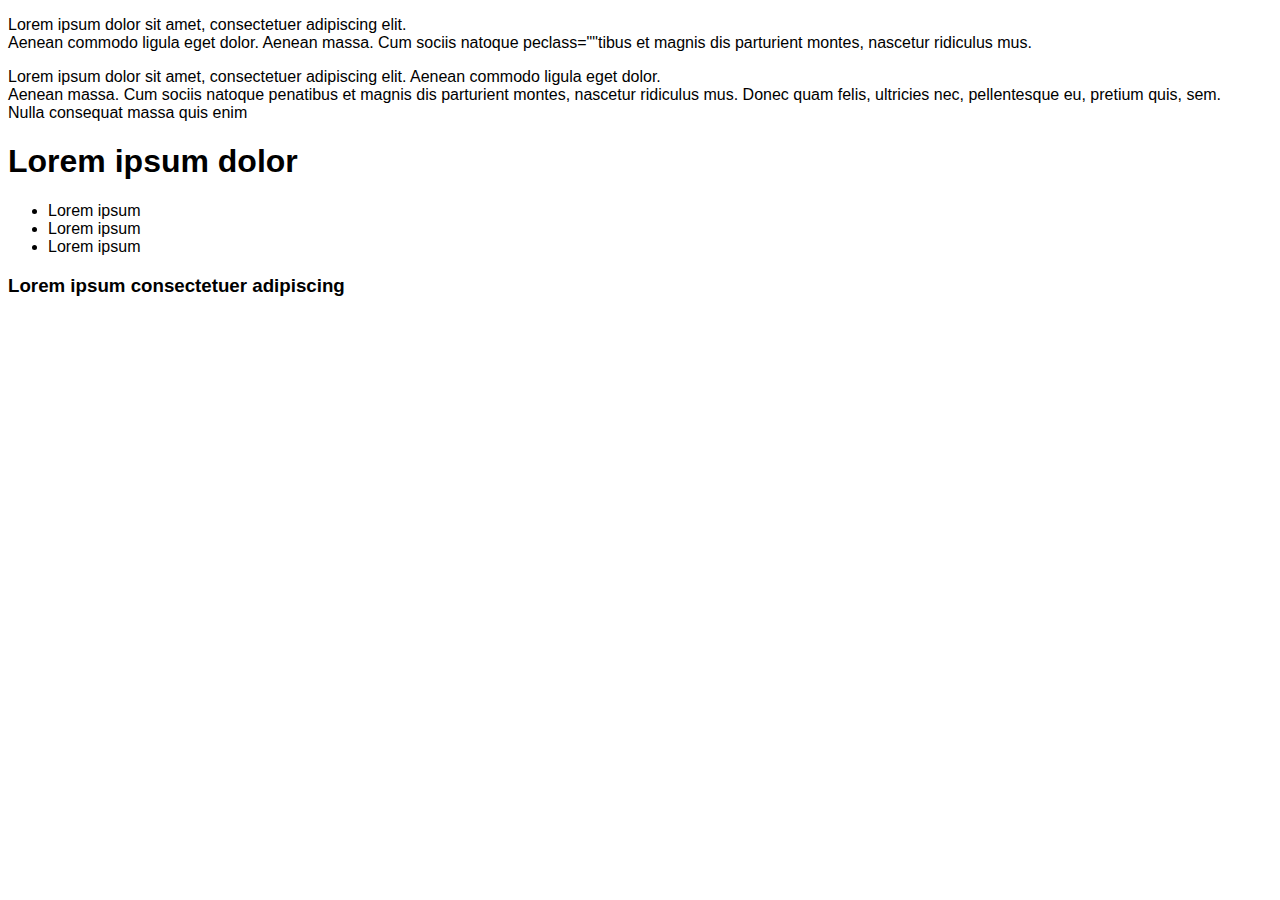
<file: src/index2.html>
<!DOCTYPE html>

<html lang="en">

<head>

    <meta charset="UTF-8">
    <title>CSS - Часть 1</title>

    <title>Document</title>
 <link rel="stylesheet" href="css/style.css">
</head>

<body>

   <div>
    <div class="block">
        <p class="text" custom_data="">Lorem ipsum dolor sit amet, consectetuer adipiscing elit. <br> <span id="text_span">Aenean commodo ligula eget dolor. Aenean massa.</span> Cum sociis natoque peclass=""tibus et magnis dis parturient montes, nascetur ridiculus mus.</p>
    </div>

<p>Lorem ipsum dolor sit amet, consectetuer adipiscing elit. Aenean commodo ligula eget dolor. <br>Aenean massa. Cum sociis natoque penatibus et magnis dis parturient montes, nascetur ridiculus mus. Donec quam felis, ultricies nec, pellentesque eu, pretium quis, sem. <br>Nulla consequat massa quis enim </p>
</div>
</body>
<div>
    <h1>Lorem ipsum dolor</h1>
    <ul>
        <li>Lorem ipsum</li>
        <li>Lorem ipsum</li>
        <li>Lorem ipsum</li>
        
    </ul>
    
    <b></b><h3>Lorem ipsum consectetuer adipiscing</h3>
</div>

</html>
</file>
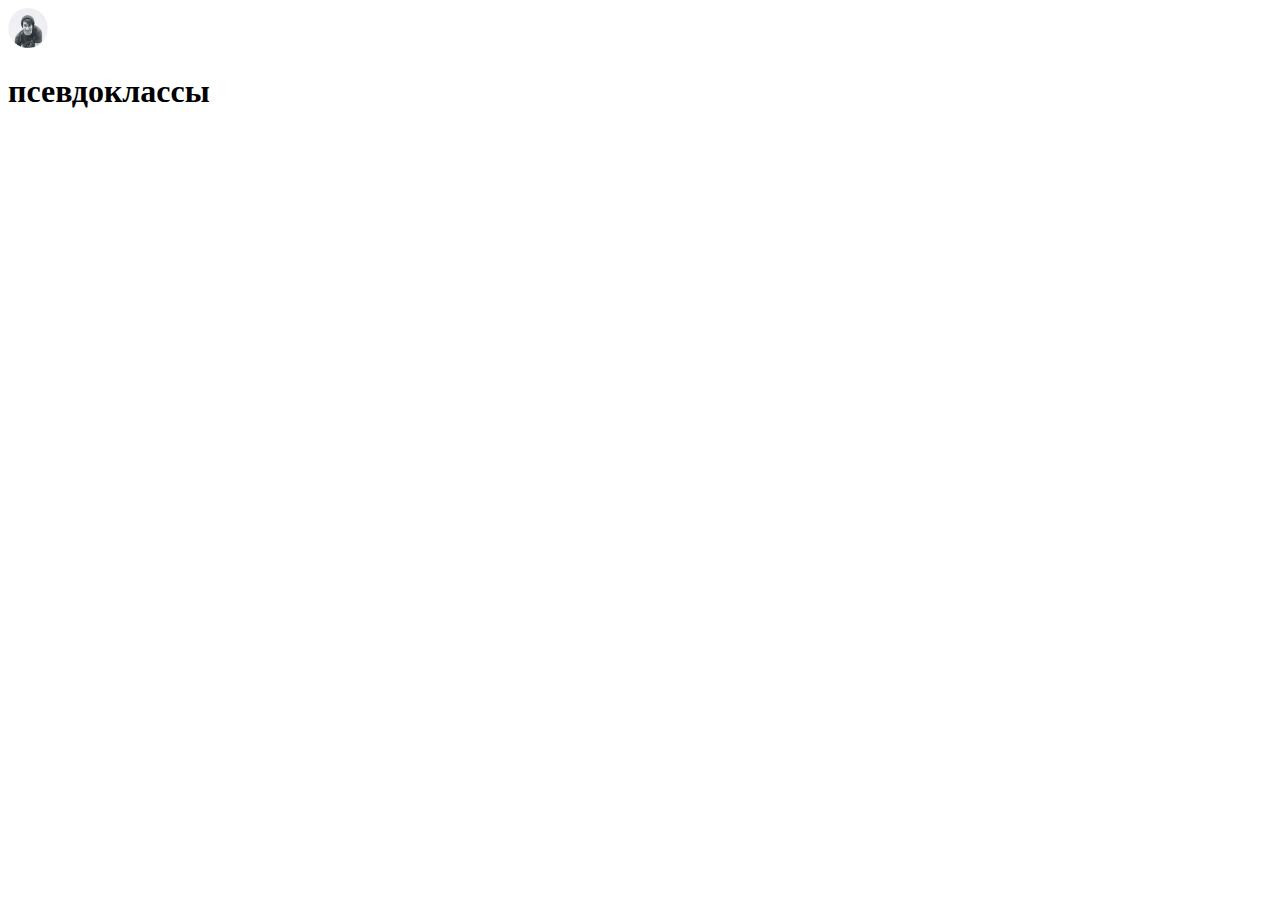
<file: src/index3.html>
<!DOCTYPE html>
<html lang="en">
<head>
    <meta charset="UTF-8">
    <title>Красивая талица</title>
    <link rel="stylesheet" href="css/style2.css">
</head>
<body>
    <div class="title">
        <img src="img/1.jpg" alt="" width="40">
        <h1>псевдоклассы</h1>
        
    </div>
  
    
</body>
</html>
</file>
<file: src/css/style.css>
body{
    font-family: Arial, sans-serif;
}
.navid{
    width: 100%;
    height: 60px;
    background: #153b50;
    }
.logo{
    color: white;
    font-size: 25px;
    line-height:60px;
    padding-left: 260px;
    float: left;
    }
.menu{
    float:left;
    padding-left: 289px;
}

.menu li{
    float: left;
    line-height: 18px;
    color: #ffffff;
    margin-right: 28px;
    font-size: 17px;
    text-transform: uppercase;
    margin:23px
}
.maine{
    width: 100%;
    height: 750px;
    background:url(../img/w2.jpg) 90% 100%/auto 85% no-repeat  , url(../img/w.jpg)  center/cover no-repeat;
    }
.title_container{
    float:left;
    margin: 200px 0px 0px 400px;
    color: #153752;
    text-align: center
}
.title_container h1{
    font-size: 60px;
    font-weight: bolder
    }
.title_container h4{
    margin-top: 25px;
    font-size: 20px;
    color: #8ea0a4;
}
.title_container input{
    color: #6a7878;
    height: 40px;
    text-align: center;
    border: 3px solid #96a4a4;
    background: none;
    border-radius: 7px;
    font-size: 13px;
    padding: 0px 10px;
   margin: 37px 8px 0px 8px
    }
.main h2{
    text-align: center;
    border-bottom: 4px solid #ea7901;
    padding-bottom: 15px;
    width: 150px;
    font-size: 25px;
    margin-left: calc(50% - 75px);
    margin-top: 50px;
    text-transform: uppercase;
    font-weight:bolder;
    }
   
        
.im{
    width: 70px;
    height: 70px;
}
.img{
    display: block;
    margin: 20px 0px 0px 630px;
    }

.text2 {
    
    font-size:15px;
    margin: 220px 0px 0px 450px;
    text-align:start;
    color: #505457;
    width: 650px;
    
    
}
.text2 input{
    font-size: 15px;
    background: none;
    border: 2px solid #505457;
    border-radius: 7px;
    padding: 5px 5px 5px 30px;
    color: #505457;
    text-align: center;
    height: 30px;
    margin: 15px 0px 0px 250px;
    }
.skills h2{
    font-weight: bolder; 
    color:#153b50;
    text-transform: uppercase;
    font-size: 25px;
    text-align: center;
    border-bottom: 4px solid #ea7901;
    padding-bottom: 15px;
    width: 170px;
    margin-left: calc(50% - 85px);
    margin-top: 200px;
   }

.bga{
    width: 100%;
    height: 500px;
    background: url(../img/img3.jpg)  0% 100%/auto 110% no-repeat;
    }
.flex{
 width: 1000px;
 margin: 0 auto;
}   

.skills_item{
    width: 250px;
    margin: 0 auto;
    float: left;
    margin-top: 200px;
    text-align: center;
    line-height: 20px;
}
.skills_item h3{
    text-align: center;
    font-size: 20px;
    margin: 10px auto;
    padding-bottom: 10px;
    color: #ea7901;
    font-weight: bolder;  
} 
.clear{
    clear: left;
}




.keys h2{
   font-weight: bolder;
    color:#153b50;
    text-transform: uppercase;
    font-size: 25px;
    text-align: center;
    border-bottom: 4px solid #ea7901;
    padding-bottom: 15px;
    width: 100px;
    margin-left: calc(50% - 50px);
    margin-top: 200px;
    }
.parag{
     font-size:15px;
    margin: 80px 0px 0px 450px;
    text-align:start;
    color: #505457;
    width: 650px;
}
.table_1{
    width: 900px;
    height: 465px;
    display: block;
    margin: 40px 0px 0px 300px;
    }

.flex_2{
  margin: 0px auto;
    width: 910px;
}
.viv{
    width: 160px;
     margin: 0 auto;
    float: left;
    text-align: center;
    line-height: 10px;
    }
    
.viv_2{
    width: 715px;
    margin-top: 30px;
    float:none;
    text-align:justify;
    margin: 30px 200px;
    }
    
    .viv h3{
    font-weight: bolder;
    color: #153b50;
    }
    
.viv_2 h4{
    font-size: 17px;
    font-weight: bolder;
    color: #153b50;

    
    


}
.viv input{
    color: white;
    height: 34px;
    width: 155px;
    text-transform: uppercase;
    background: #64b5ae;
    font-size: 15px;
    border-radius: 7px; 
}

.clear{
    clear:left;
}

.raschet h2{
    font-size: 25px;
    color: #153b50;
    font-weight: bolder;
   float: left;
    margin: 0px 0px 2000px 500px;  
}
.mySelect{
    display: block;
    width: 780px;
    height: 54px;
    background: #ececec;
    }
</file>
<file: src/css/style2.css>
marging: 0;
    poddinfg: 0;

.title{
    padding: 20px;
}

a:visited{
    color: red
}

a:link{
    color: brown
}
a:hover{
    color: blue    
}
input:focus{
    color: fuchsia
}
input:disabled+span{
    border: 6px solid red
}
input:enabled+span{
    border: 2px solid dreen
}
span:empty:after{
    content: "<>";
    color: aqua
}
input:invalid{
    background: red
}
input:valid{
    background: green
}
input:required{
background: yellow;
    border: red solid 8px
    
}
input:optional{
    background: gray;
    border: red solid 4px;
}





.viv{
    width: 900px;
    height: 70px;
    text-align:left;
    float: left;
    margin: 25px 0px 0px 300px;
    float: left;
     color: #153b50;
    
    }
.viv_2{
    width: 670px;
    height: 55px;
    float:left;
     margin: 0px 0px 700px 500px;
    text-align: start;
     color: #153b50;
</file>
